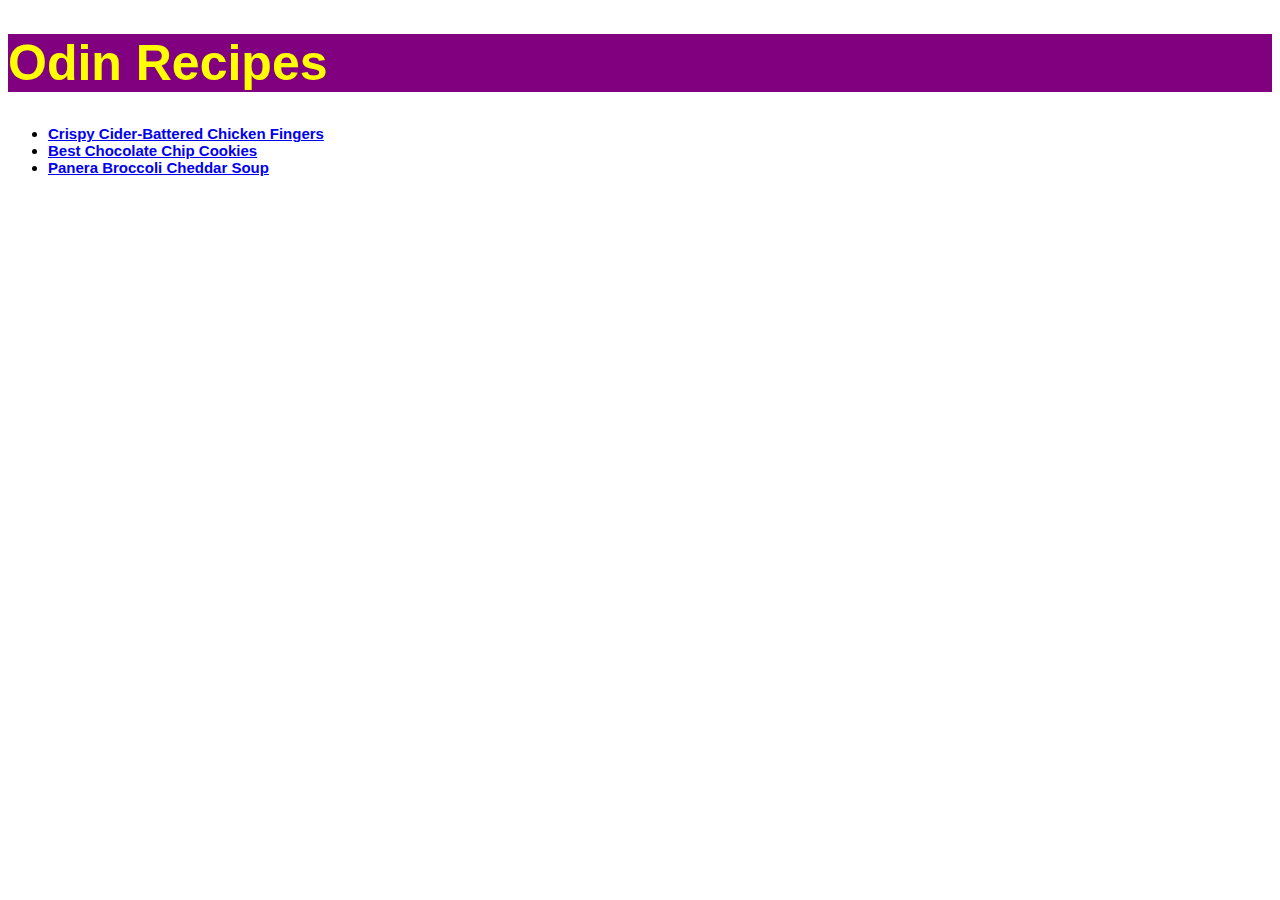
<file: index.html>
<!DOCTYPE html>
<html>
<head>
    <title>Odin Recipes</title>
    <meta charset="UTF-8">
    <link rel="stylesheet" href="style.css">
</head>

    <body>
        <h1>Odin Recipes</h1>
            <ul>
                <li> <a href="recipes/chicken_fingers.html">Crispy Cider-Battered Chicken Fingers</a></li>
                <li> <a href="recipes/cookies.html">Best Chocolate Chip Cookies</a></li>
                <li> <a href="recipes/soup.html">Panera Broccoli Cheddar Soup</a></li>
            </ul>
   
    </body>

</html>
</file>
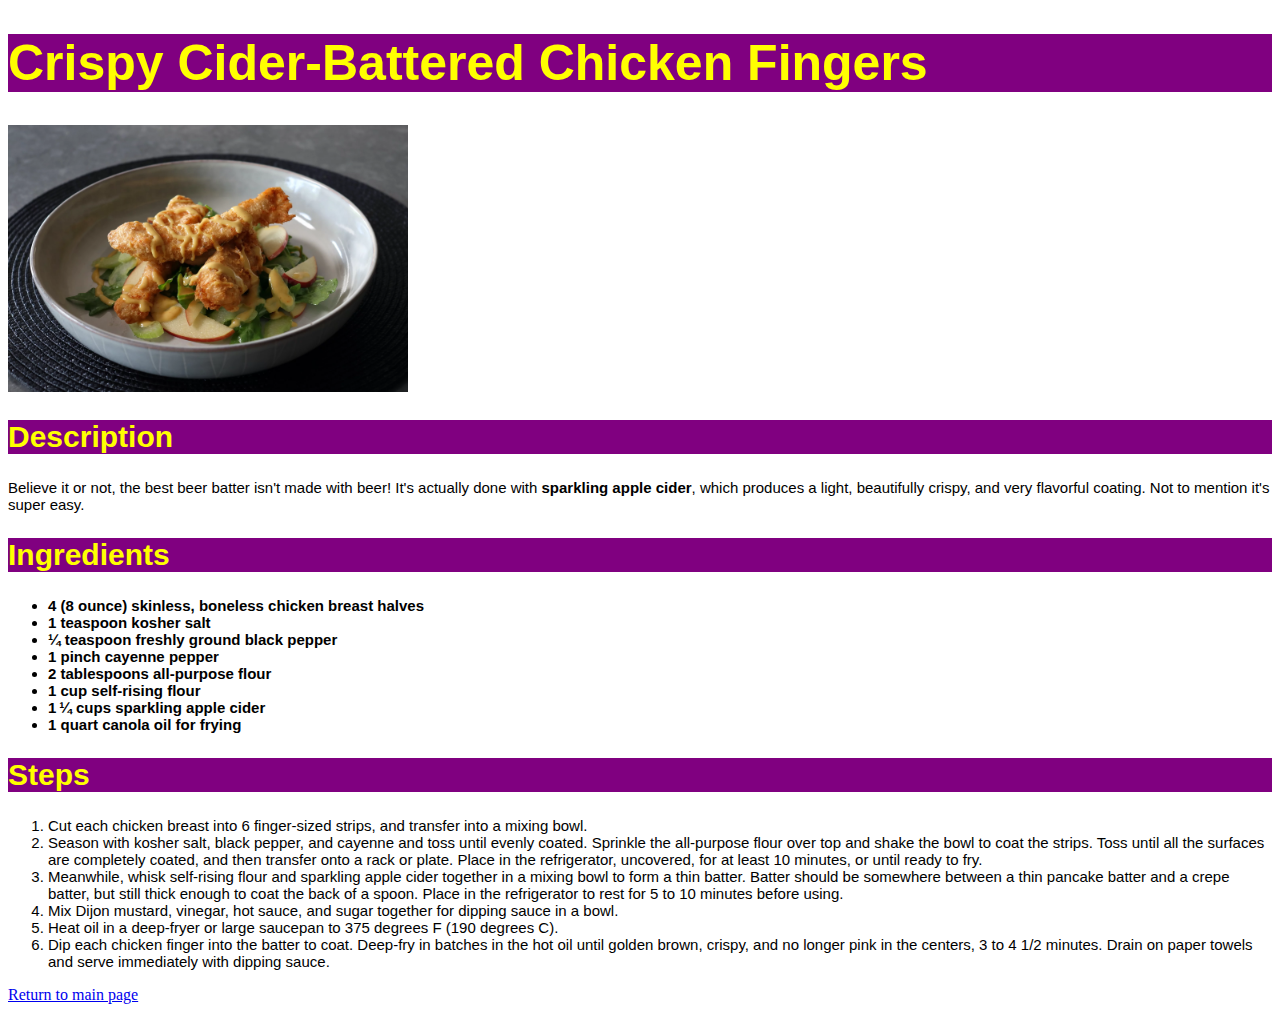
<file: recipes/chicken_fingers.html>
<!DOCTYPE html>
<html>
    <head>
        <title>Crispy Cider-Battered Chicken Fingers</title>
        <meta charset="UTF-8">
        <link rel="stylesheet" href="../style.css">
    </head>

    <body>
        <h1>Crispy Cider-Battered Chicken Fingers</h1>
            <img src="../images/chicken_fingers.webp" width='750' alt="Crispy Cider-Battered Chicken Fingers in a bowl">
        
        <h2>Description</h2>
            <p>Believe it or not, the best beer batter isn't made with beer! It's actually done with <strong>sparkling apple cider</strong>, which produces a light, beautifully crispy, and very flavorful coating. Not to mention it's super easy. </p>
       
        <h2>Ingredients</h2>
            <ul>
                <li>4 (8 ounce) skinless, boneless chicken breast halves</li>
                <li>1 teaspoon kosher salt</li>
                <li>¼ teaspoon freshly ground black pepper</li>
                <li>1 pinch cayenne pepper</li>
                <li>2 tablespoons all-purpose flour</li>
                <li>1 cup self-rising flour</li>
                <li>1 ¼ cups sparkling apple cider</li>
                <li>1 quart canola oil for frying</li>
            </ul>
        <h2>Steps</h2>
            <ol>
                <li>Cut each chicken breast into 6 finger-sized strips, and transfer into a mixing bowl.</li>
                <li>Season with kosher salt, black pepper, and cayenne and toss until evenly coated. Sprinkle the all-purpose flour over top and shake the bowl to coat the strips. Toss until all the surfaces are completely coated, and then transfer onto a rack or plate. Place in the refrigerator, uncovered, for at least 10 minutes, or until ready to fry.</li>
                <li>Meanwhile, whisk self-rising flour and sparkling apple cider together in a mixing bowl to form a thin batter. Batter should be somewhere between a thin pancake batter and a crepe batter, but still thick enough to coat the back of a spoon. Place in the refrigerator to rest for 5 to 10 minutes before using.</li>
                <li>Mix Dijon mustard, vinegar, hot sauce, and sugar together for dipping sauce in a bowl.</li>
                <li>Heat oil in a deep-fryer or large saucepan to 375 degrees F (190 degrees C).</li>
                <li>Dip each chicken finger into the batter to coat. Deep-fry in batches in the hot oil until golden brown, crispy, and no longer pink in the centers, 3 to 4 1/2 minutes. Drain on paper towels and serve immediately with dipping sauce.</li>
            </ol>

        <a href="../index.html">Return to main page</a>
        
    </body>

</html>
</file>
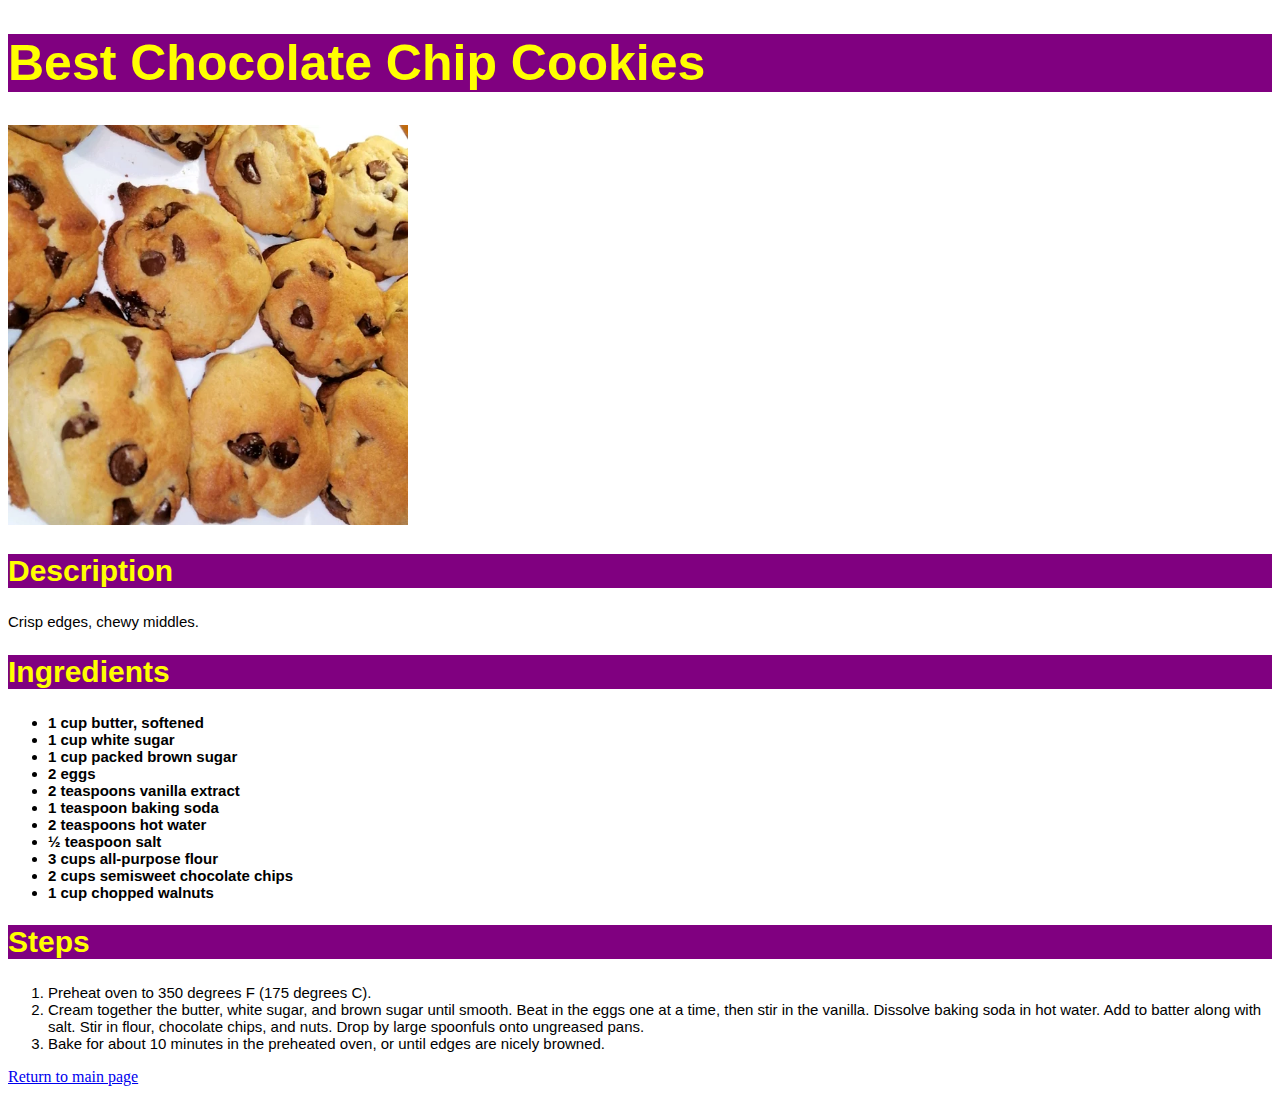
<file: recipes/cookies.html>
<!DOCTYPE html>
<html>
    <head>
        <title>Best Chocolate Chip Cookies</title>
        <meta charset="UTF-8">
        <link rel="stylesheet" href="../style.css">
    </head>

    <body>
        <h1>Best Chocolate Chip Cookies</h1>
            <img src="../images/cookies.webp" width='750' alt="A piles of cookies on a table">
        
        <h2>Description</h2>
            <p>Crisp edges, chewy middles.</p>
        
        <h2>Ingredients</h2>
            <ul>
                <li>1 cup butter, softened</li>
                <li>1 cup white sugar</li>
                <li>1 cup packed brown sugar</li>
                <li>2 eggs</li>
                <li>2 teaspoons vanilla extract</li>
                <li>1 teaspoon baking soda</li>
                <li>2 teaspoons hot water</li>
                <li>½ teaspoon salt</li>
                <li>3 cups all-purpose flour</li>
                <li>2 cups semisweet chocolate chips</li>
                <li>1 cup chopped walnuts </li>
            </ul>
        
        <h2>Steps</h2>
            <ol>
                <li>Preheat oven to 350 degrees F (175 degrees C).</li>
                <li>Cream together the butter, white sugar, and brown sugar until smooth. Beat in the eggs one at a time, then stir in the vanilla. Dissolve baking soda in hot water. Add to batter along with salt. Stir in flour, chocolate chips, and nuts. Drop by large spoonfuls onto ungreased pans.</li>
                <li>Bake for about 10 minutes in the preheated oven, or until edges are nicely browned.</li>
            </ol>

        <a href="../index.html">Return to main page</a>

    </body>
    
</html>
</file>
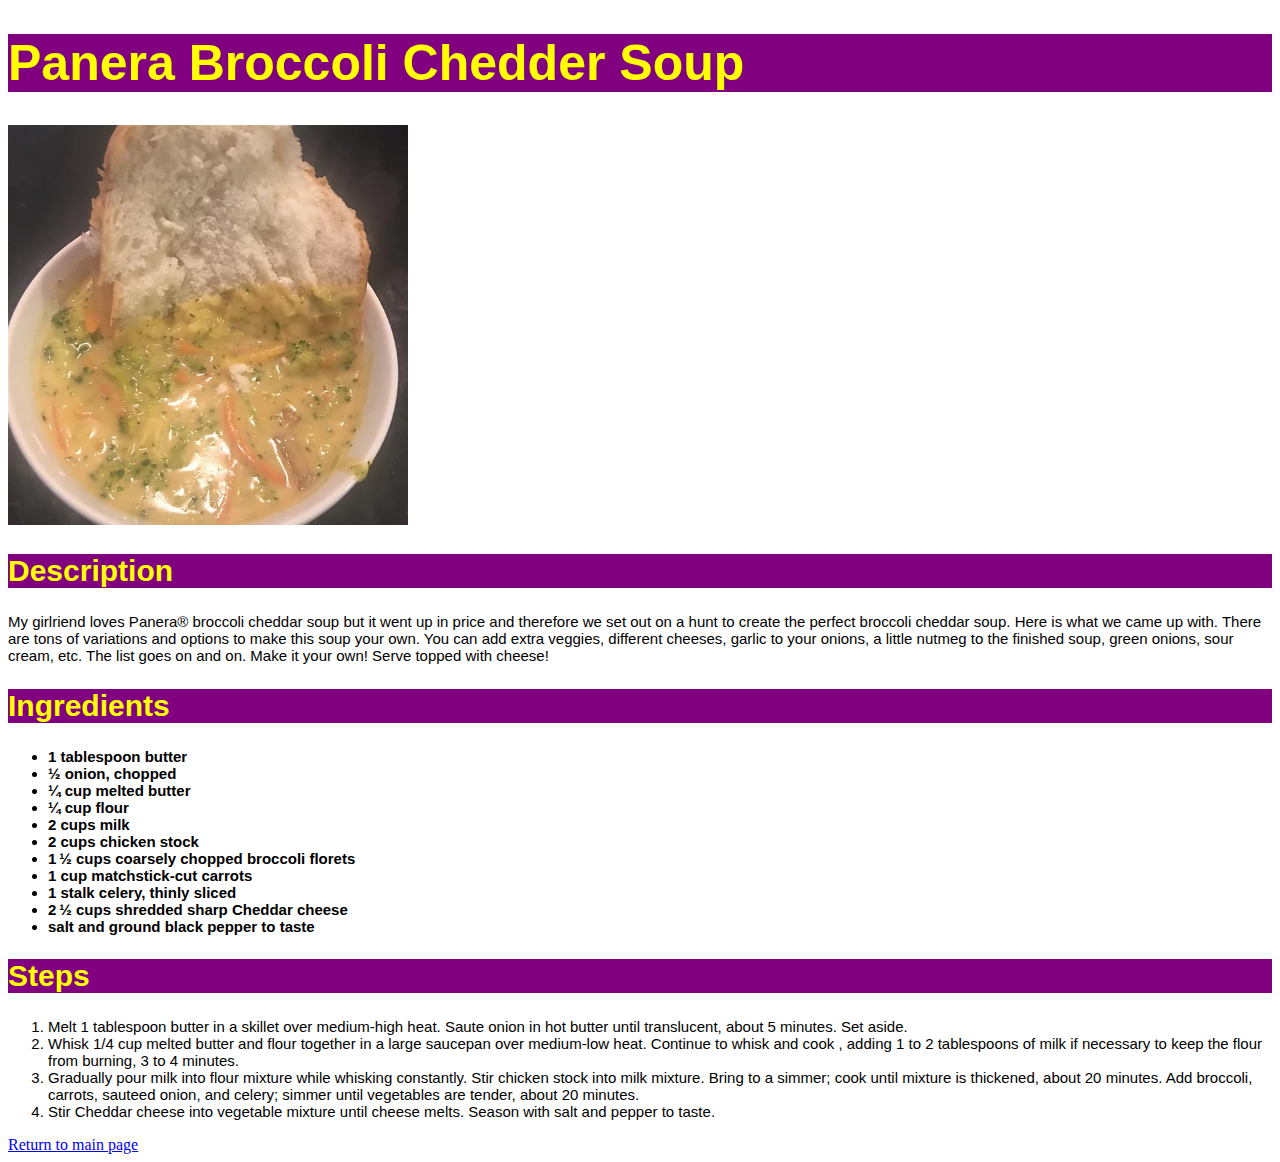
<file: recipes/soup.html>
<!DOCTYPE html>
<html>
    <head>
        <title>Panera Broccoli Chedder Soup</title>
        <meta charset="UTF-8">
        <link rel="stylesheet" href="../style.css">
    </head>

    <body>

        <h1>Panera Broccoli Chedder Soup</h1>
            <img src="../images/soup.webp" width='750' alt="A bowl of Panera Broccoli Chedder Soup with bread">

        <h2>Description</h2>
            <p> My girlriend loves Panera® broccoli cheddar soup but it went up in price and therefore we set out on a hunt to create the perfect broccoli cheddar soup. Here is what we came up with. There are tons of variations and options to make this soup your own. You can add extra veggies, different cheeses, garlic to your onions, a little nutmeg to the finished soup, green onions, sour cream, etc. The list goes on and on. Make it your own! Serve topped with cheese!</p>

        <h2>Ingredients</h2>
            <ul>
                <li>1 tablespoon butter</li>
                <li>½ onion, chopped</li>
                <li>¼ cup melted butter</li>
                <li>¼ cup flour</li>
                <li>2 cups milk</li>
                <li>2 cups chicken stock</li>
                <li>1 ½ cups coarsely chopped broccoli florets</li>
                <li>1 cup matchstick-cut carrots</li>
                <li>1 stalk celery, thinly sliced</li>
                <li>2 ½ cups shredded sharp Cheddar cheese</li>
                <li>salt and ground black pepper to taste</li>
            </ul>
        
        <h2>Steps</h2>
            <ol>
                <li>Melt 1 tablespoon butter in a skillet over medium-high heat. Saute onion in hot butter until translucent, about 5 minutes. Set aside.</li>
                <li>Whisk 1/4 cup melted butter and flour together in a large saucepan over medium-low heat. Continue to whisk and cook , adding 1 to 2 tablespoons of milk if necessary to keep the flour from burning, 3 to 4 minutes.</li>
                <li>Gradually pour milk into flour mixture while whisking constantly. Stir chicken stock into milk mixture. Bring to a simmer; cook until mixture is thickened, about 20 minutes. Add broccoli, carrots, sauteed onion, and celery; simmer until vegetables are tender, about 20 minutes.</li>
                <li>Stir Cheddar cheese into vegetable mixture until cheese melts. Season with salt and pepper to taste.</li>
            </ol>

        <a href="../index.html">Return to main page</a>

    </body>

</html>
</file>
<file: style.css>
h1,
h2
{
    color: yellow;
    background-color: purple;
    font-family: sans-serif, "Times New Roman";
    font-size: 50px;
}

img {
    height: auto;
    width: 400px;
}

h2 {
    font-size: 30px;
}

p,
li {
    font-family: sans-serif, "Times New Roamn";
    font-size: 15px;
}

ul {
    font-weight: bold;
}
</file>
